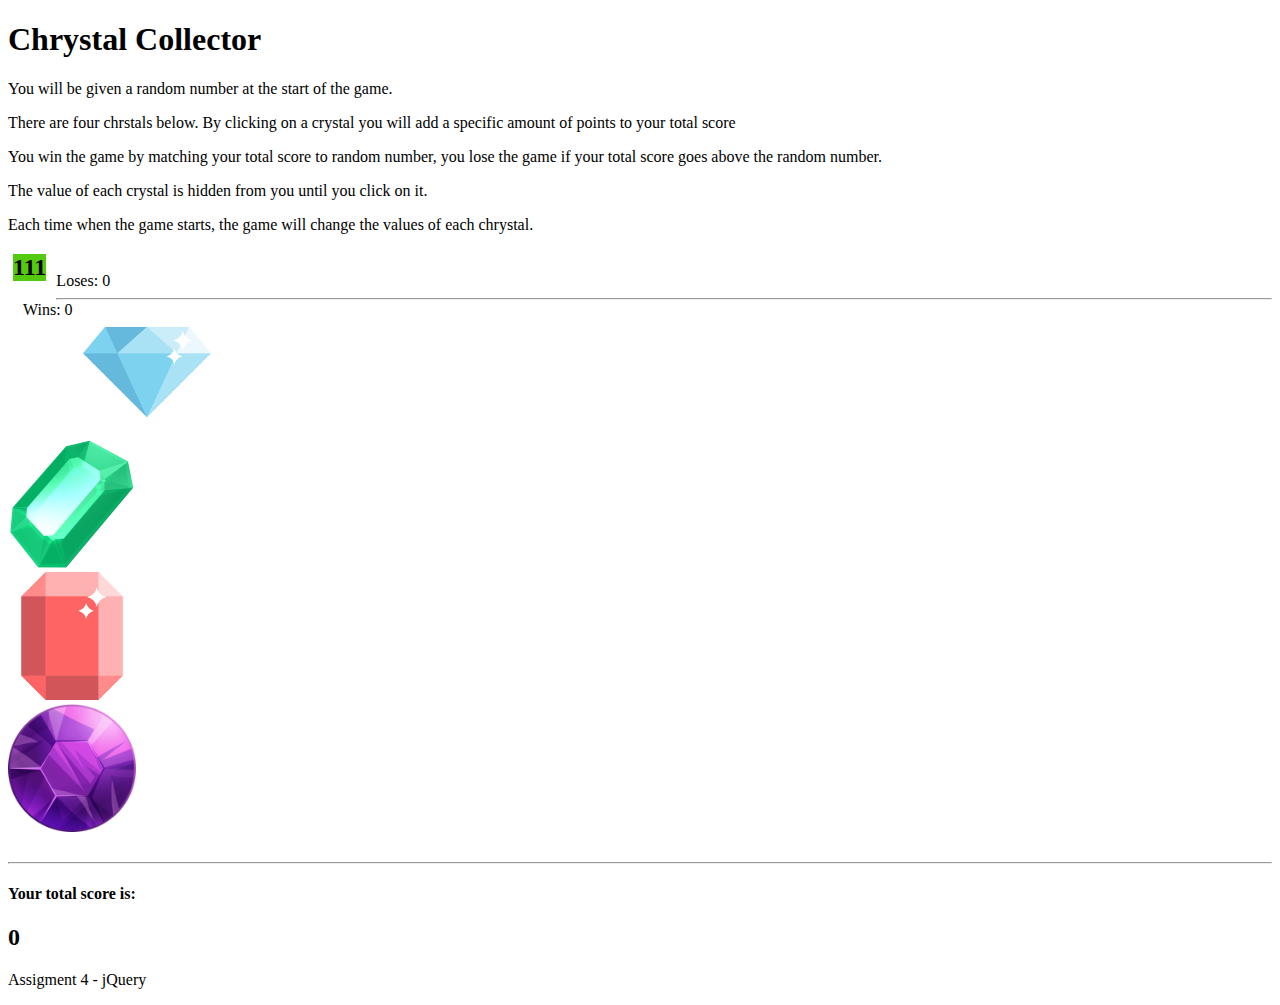
<file: index.html>
<!DOCTYPE html>
<html lang="en">
<head>
    <meta charset="UTF-8">
    <meta name="viewport" content="width=device-width, initial-scale=1.0">
    <meta http-equiv="X-UA-Compatible" content="ie=edge">
    <link rel="stylesheet" href="https://stackpath.bootstrapcdn.com/bootstrap/4.1.3/css/bootstrap.min.css" integrity="sha384-MCw98/SFnGE8fJT3GXwEOngsV7Zt27NXFoaoApmYm81iuXoPkFOJwJ8ERdknLPMO" crossorigin="anonymous">
    <link rel="stylesheet" type="text/css" href="assets/css/style.css">
    <title>unit-4-game</title>
</head>
<body>
    <div><h1>Chrystal Collector</h1></div>
    <div class="jumbotron">
        <p>You will be given a random number at the start of the game.</p>
        <p>There are four chrstals below. By clicking on a crystal you will add a specific amount of points to your total score</p>
        <p>You win the game by matching your total score to random number, you lose the game if your total score goes above the random number.</p>
        <p>The value of each crystal is hidden from you until you click on it.</p>
        <p>Each time when the game starts, the game will change the values of each chrystal.</p>
    </div>
<div class="container">

    <div class="row">
        <div class = "col-3"></h3>
          <h2> <div id = "randomNumDislpay"></div> </h2>
        </div>

        <div class= "col-9">
           <div id = "winsDislpay"></div>
           <br>
           <div id = "losesDislpay"></div></h2>
        </div>

    </div>
<hr>
<div class="container">

    <div class="row">

        <div class = "col-2">
            <img id= "bluestone" src="assets/images/bluestone.png" alt="blue gemstone" width="128" height="128">
        </div>

        <div class= "col-2">
            <img id = "greenstone" src="assets/images/greenstone.png" alt="green gemstone" width="128" height="128">
        </div>

        <div class = "col-2">
                <img id= "red" src="assets/images/correlred.png" alt="red gemstone" width="128" height="128">
            </div>

        <div class= "col-2">
                <img id= "purple" src="assets/images/purplestone.png" alt="purple gemstone" width="128" height="128">  
        </div>
    </div>
</div>
<br>
<hr>
    <div class="row">
        <div class = "col-6">
             <h4>Your total score is:</h4>
        </div>
    </div>

    <div class="row">
        <div class = "col-6">
        <h2> <div id = "totalScoreDislpay"></div> </h2>

        </div>

     </div>  
</div>
</div>
    
<script type="text/javascript" src="https://cdnjs.cloudflare.com/ajax/libs/jquery/3.2.1/jquery.min.js"></script>

<script src="assets/javascript/game.js"></script>
       
</body>
<footer>
    <p>Assigment 4 - jQuery</p>
</footer>
</html>
</file>
<file: assets/css/style.css>
.header {
    background-image: url("assets/images/background.gif");
    background-repeat: no-repeat;
}
#randomNumDislpay{
    float: left;
    clear: both;

    margin-left: 5px;
    margin-right: 10px;
    margin-bottom: 20px;
    background-color: #54ca0f 
}

#winsDislpay{
    float: left;
    clear: both;
    margin-right: 10px;

    margin-left: 15px;

}

#losessDislpay{
     
}
  
/*
.col-4 {
    background: rgb(83, 170, 221);
    margin-left: 35px;
    margin-bottom: 20px;
    color: rgb(8, 8, 8);
    width: 150px;
}
*/
 
.footer{
background-color: aquamarine;
    margin-bottom: 20px;
    margin-top: 20px;
    color: rgb(8, 8, 8);
    width: 100%;
    text-align: center;
}
</file>
